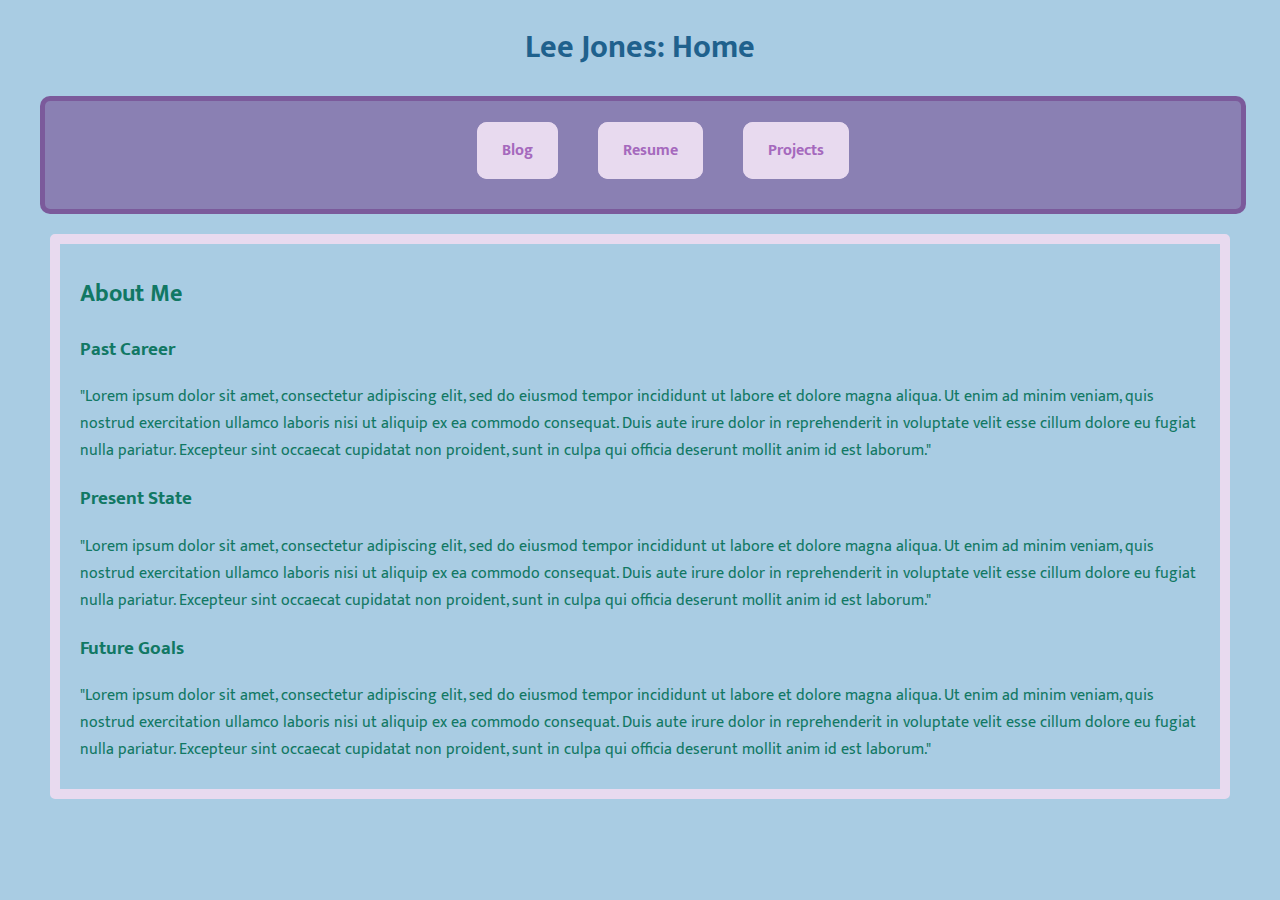
<file: projects_page/index.html>
<!doctype html>
<html>
<head>
  <!--Written by Lee Jones, 2018-->
  <title>Lee Jones: Portfolio</title>
  <link rel="stylesheet" href="portfolio.css" type="text/css">
</head>
<body>
  <h1>Lee Jones: Home</h1>
  <nav>
    <ul>
      <li><a href="blog.html">Blog</a></li>
      <li><a href="resume.html">Resume</a></li>
      <li><a href="projects.html">Projects</a><li>
  </nav>
  <section class="about">
    <h2 id="about">About Me</h2>
      <h3 id="past">Past Career</h3>
      <p>"Lorem ipsum dolor sit amet, consectetur adipiscing elit, sed do eiusmod tempor incididunt ut labore et dolore magna aliqua. Ut enim ad minim veniam, quis nostrud exercitation ullamco laboris nisi ut aliquip ex ea commodo consequat. Duis aute irure dolor in reprehenderit in voluptate velit esse cillum dolore eu fugiat nulla pariatur. Excepteur sint occaecat cupidatat non proident, sunt in culpa qui officia deserunt mollit anim id est laborum."</p>
      <h3 id="present">Present State</h3>
      <p>"Lorem ipsum dolor sit amet, consectetur adipiscing elit, sed do eiusmod tempor incididunt ut labore et dolore magna aliqua. Ut enim ad minim veniam, quis nostrud exercitation ullamco laboris nisi ut aliquip ex ea commodo consequat. Duis aute irure dolor in reprehenderit in voluptate velit esse cillum dolore eu fugiat nulla pariatur. Excepteur sint occaecat cupidatat non proident, sunt in culpa qui officia deserunt mollit anim id est laborum."</p>
      <h3 id="future">Future Goals</h3>
      <p>"Lorem ipsum dolor sit amet, consectetur adipiscing elit, sed do eiusmod tempor incididunt ut labore et dolore magna aliqua. Ut enim ad minim veniam, quis nostrud exercitation ullamco laboris nisi ut aliquip ex ea commodo consequat. Duis aute irure dolor in reprehenderit in voluptate velit esse cillum dolore eu fugiat nulla pariatur. Excepteur sint occaecat cupidatat non proident, sunt in culpa qui officia deserunt mollit anim id est laborum."</p>
  </section>
</body>
</html>
</file>
<file: projects_page/portfolio.css>
/*Written by Lee Jones on February 20, 2018*/
 @import url('https://fonts.googleapis.com/css?family=Mukta+Mahee');

body {
  background-color: rgb(169, 204, 227);
  color: #117864;
  font-family: 'Mukta Mahee', sans-serif;
  margin: 10px 20px 10px 20px;
}
h1 {
  color: #1f618d;
  text-align: center;
}
nav {
  background-color: rgba(108, 52, 131, 0.5);
  border: 5px solid rgba(108, 52, 131, 0.5);
  border-radius: 10px;
  margin: 10px 20px 10px 20px;
  padding: 20px 40px 20px 40px;
  text-align: center;
  width: 90%;
}
nav a {
  background-color: rgb(232, 218, 239);
  border: 5px solid rgb(232, 218, 239);
  border-radius: 10px;
  color: rgb(165, 105, 189);
  font-size: 16px;
  font-weight: bold;
  margin: 10px 20px 10px 20px;
  padding: 10px 20px 10px 20px;
  text-decoration: none;
}
nav a:hover {
  background-color:  #f4ecf7;
  box-shadow: 1px 2px 1px gray;
}
nav ul {
  display: inline-block;
  list-style-type: none;
}
nav ul li {
  float: left;
}
section {
  border: 10px solid rgb(232, 218, 239);
  border-radius: 5px;
  margin: 20px 30px 20px 30px;
  padding: 10px 20px 10px 20px;
}
/*
nav#aboutme {
  background-color:rgb(195, 155, 211);
  border: 5px solid rgb(195, 155, 211);
  border-radius: 10px;
  font-size: 14px;
  font-weight: bold;
  margin: 30px 40px 30px 40px;
  padding: 10px;
  width: 75%;
}
*/
</file>
